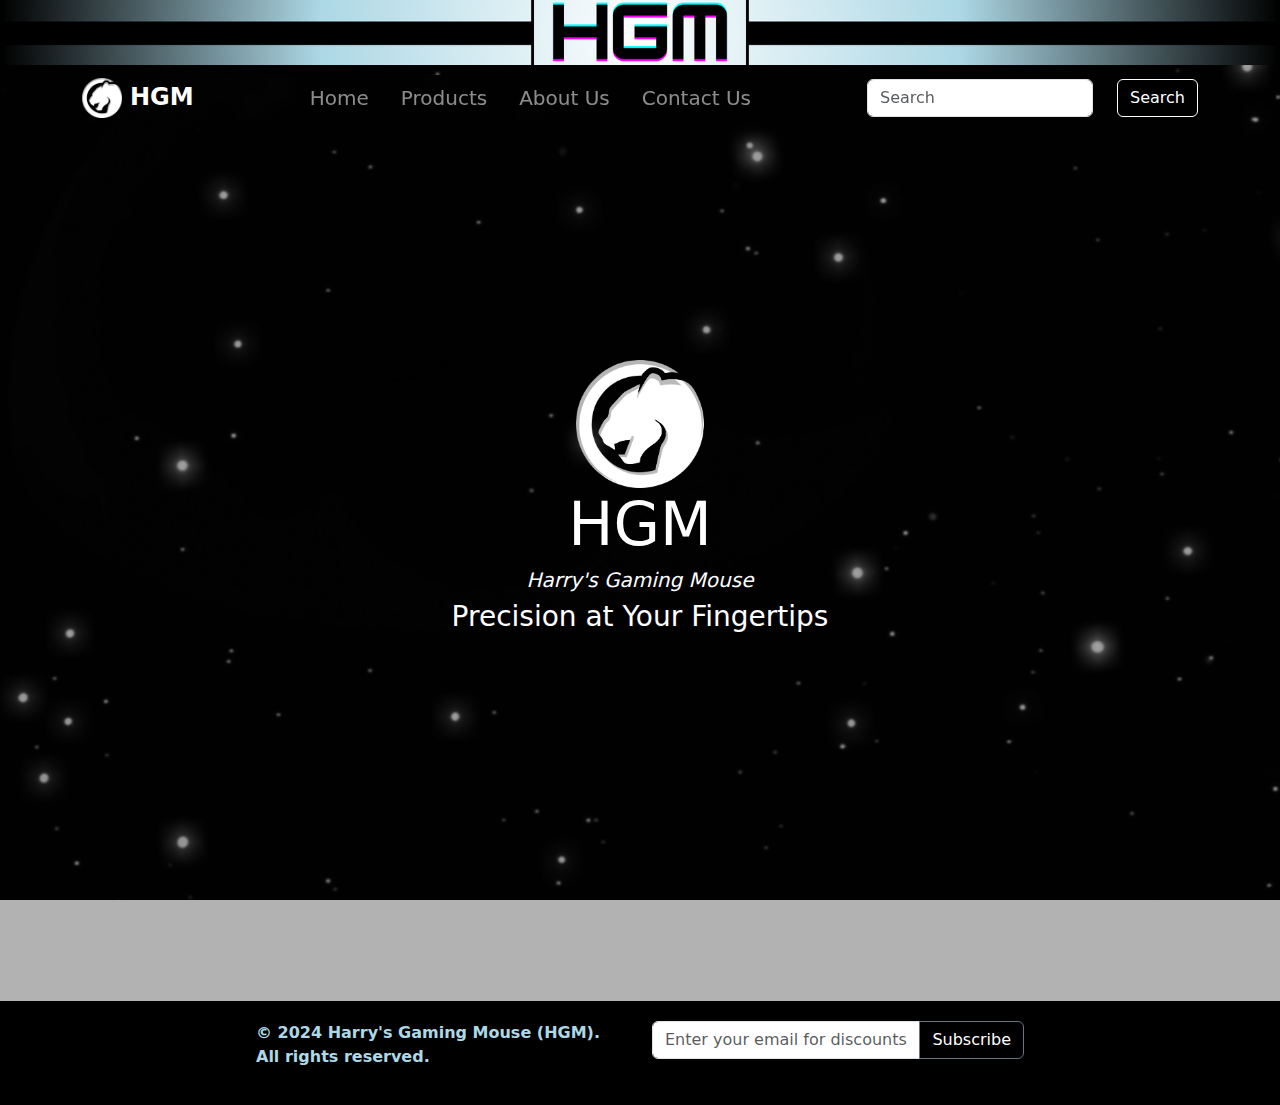
<file: index.html>
<!DOCTYPE html>
<html lang="en">
  <head>
    <meta charset="UTF-8" />
    <meta http-equiv="X-UA-Compatible" content="IE=edge" />
    <meta name="viewport" content="width=device-width, initial-scale=1.0" />
    <link href="https://cdn.jsdelivr.net/npm/bootstrap@5.3.3/dist/css/bootstrap.min.css" rel="stylesheet" integrity="sha384-QWTKZyjpPEjISv5WaRU9OFeRpok6YctnYmDr5pNlyT2bRjXh0JMhjY6hW+ALEwIH" crossorigin="anonymous">
    <script src="https://cdn.jsdelivr.net/npm/bootstrap@5.3.3/dist/js/bootstrap.bundle.min.js" integrity="sha384-YvpcrYf0tY3lHB60NNkmXc5s9fDVZLESaAA55NDzOxhy9GkcIdslK1eN7N6jIeHz" crossorigin="anonymous"></script>
    <link rel="stylesheet" href="styleFORINDEX.css" />
	<link rel="stylesheet" href="TransitionEffectForAllWebpages.css" />
    <title>HGM's Index</title>
  </head>
  <body class="vh-100">
  <header>
    <img src="images/HGM.png" alt="HGM Logo" class="header-image">
  </header>
    <!-- ito ung nav bar -->
    <nav class="navbar navbar-expand-lg navbar-dark bg-transparent">
        <div class="container">
            <!-- dito ung logo -->
          <a class="navbar-brand fs-4" href="#"><img src="images/imglogo.png" alt="Logo" style="width: 40px; height: auto; margin-right: 8px;"><b>HGM</b></a>
          <!-- toggle button -->
			<button class="navbar-toggler shadow-none border-0" type="button" data-bs-toggle="offcanvas" data-bs-target="#offcanvasNavbar" aria-controls="offcanvasNavbar" aria-label="Toggle navigation" onclick="toggleSidebar()">
				<span class="navbar-toggler-icon"></span>
			</button>


          <!-- ito ung sa sidebar -->
          <div class="sidebar offcanvas offcanvas-start" tabindex="-1" id="offcanvasNavbar" aria-labelledby="offcanvasNavbarLabel">

            <!-- ito ung sidebar header -->
            <div class="offcanvas-header text-white border-bottom">
              <h5 class="offcanvas-title" id="offcanvasNavbarLabel">Navigation Bar</h5>
              <button type="button" class="btn-close btn-close-white shadown-none" data-bs-dismiss="offcanvas" aria-label="Close"></button>
            </div>

            <!-- SIDE BAR BODY TO -->
            <div class="offcanvas-body d-flex flex-column flex-lg-row p-4 p-lg-0">
              <ul class="navbar-nav justify-content-center align-items-center fs-5 flex-grow-1 pe-3">
                <li class="nav-item mx-2">
                  <a class="nav-link" href="home.html">Home</a>
                </li>
                <li class="nav-item mx-2">
                    <a class="nav-link" href="products.html">Products</a>
                  </li>
                  <li class="nav-item mx-2">
                    <a class="nav-link" href="aboutus.html">About Us</a>
                  </li>
                  <li class="nav-item mx-2">
                    <a class="nav-link" href="contactus.html">Contact Us</a>
                  </li>
              </ul>
                <form class="d-flex flex-column flex-lg-row justify-content-center align-items-center gap-3" id="searchForm">
                   <input class="form-control me-2" type="search" placeholder="Search" aria-label="Search" id="searchInput">
                 <button id="searchButton" class="btn btn-outline-success" type="submit">Search</button>
                </form>
              </form>
            </div>
          </div>
        </div>
      </nav>

      <main>
        <section class="w-100 vh-100 d-flex flex-column justify-content-center align-items-center text-white fs-1">
            <img src="images/imglogo.png" alt="Logo" style="width: 10%; max-width: 100%; height: auto;" class="responsivelogo-img" id="logoLink">
            <h1 style="font-size: 1.5em">HGM</h1>
			<h2 style="font-size: 0.5em"><i>Harry's Gaming Mouse</i></h2>
            <h3>Precision at Your Fingertips</h3>
        </section>
     </main>
	 
	   <footer class="footer">
    <div class="footer-container">
      <div class="row">
        <div class="col-md-6">
          <p><b>&copy; 2024 Harry's Gaming Mouse (HGM). All rights reserved.</b></p>
        </div>
        <div class="col-md-6">
		<form id="subscribeForm" action="#" method="post">
			<div class="input-group mb-3">
				<input id="emailInput" type="email" class="form-control" placeholder="Enter your email for discounts!" aria-label="Recipient's email" aria-describedby="button-addon2">
				<button class="btn btn-outline-secondary" type="submit" id="button-addon2">Subscribe</button>
            </div>
          </form>
        </div>
      </div>
    </div>
  </footer>
  
      
     <script src="jsFORINDEX.js"></script>
  </body>
</html>
</file>
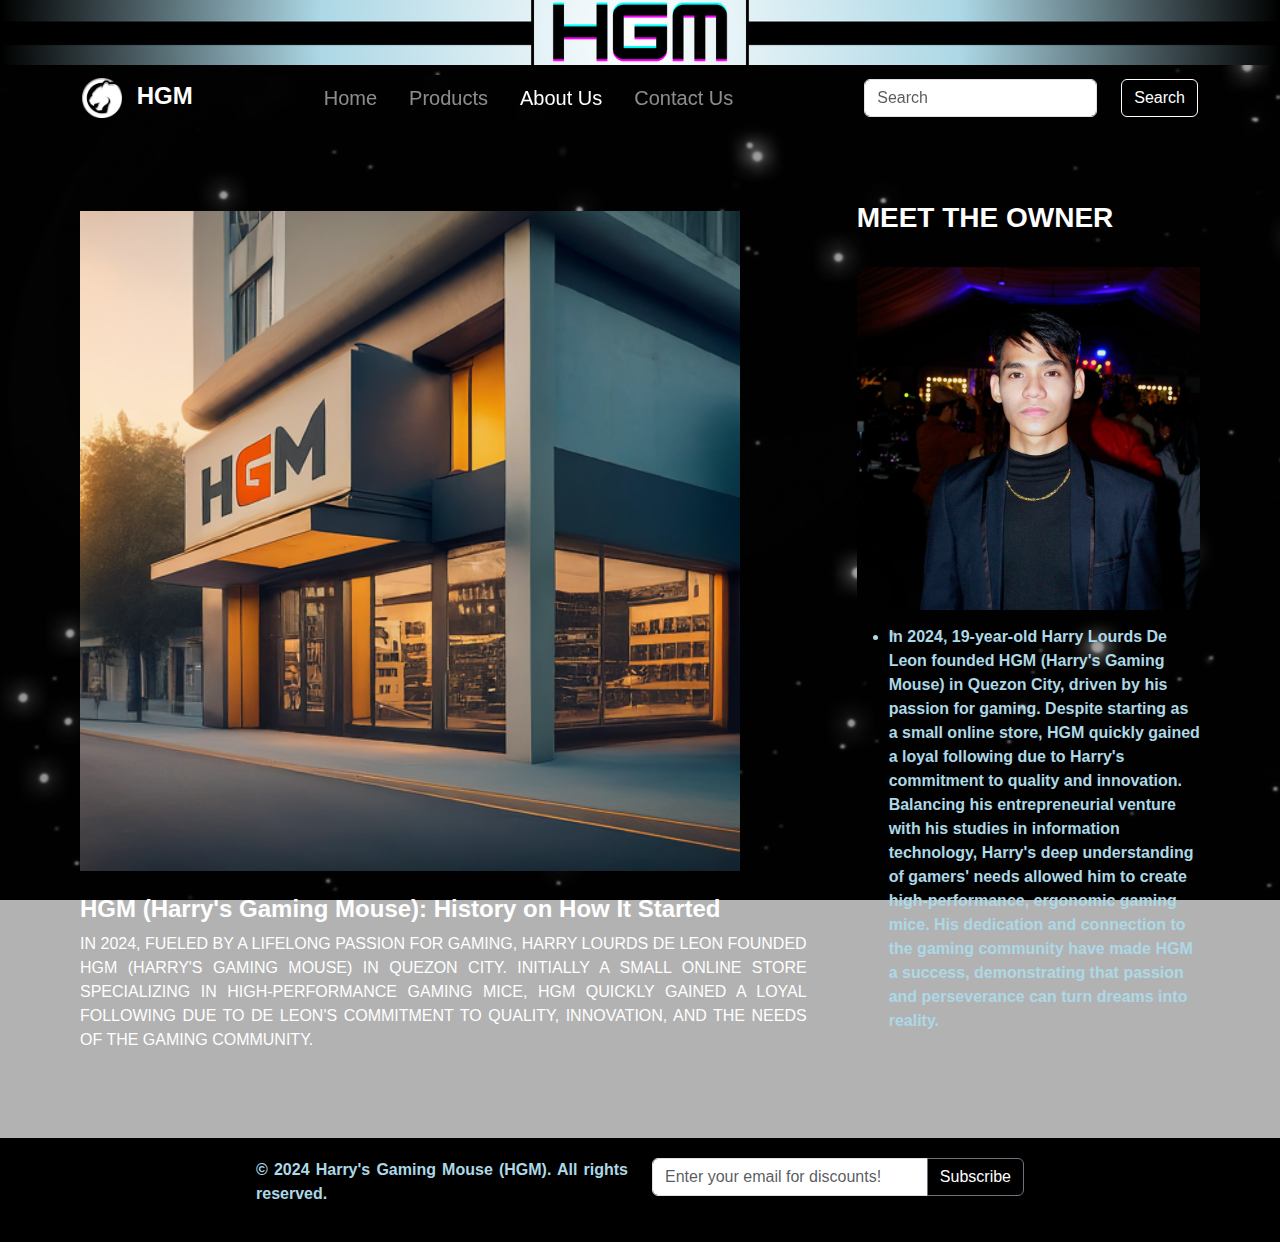
<file: aboutus.html>
<!DOCTYPE html>
<html lang="en">
  <head>
    <meta charset="UTF-8" />
    <meta http-equiv="X-UA-Compatible" content="IE=edge" />
    <meta name="viewport" content="width=device-width, initial-scale=1.0" />
    <link href="https://cdn.jsdelivr.net/npm/bootstrap@5.3.3/dist/css/bootstrap.min.css" rel="stylesheet" integrity="sha384-QWTKZyjpPEjISv5WaRU9OFeRpok6YctnYmDr5pNlyT2bRjXh0JMhjY6hW+ALEwIH" crossorigin="anonymous">
    <script src="https://cdn.jsdelivr.net/npm/bootstrap@5.3.3/dist/js/bootstrap.bundle.min.js" integrity="sha384-YvpcrYf0tY3lHB60NNkmXc5s9fDVZLESaAA55NDzOxhy9GkcIdslK1eN7N6jIeHz" crossorigin="anonymous"></script>
    <!-- aboutus.html and contactus.html uses the styleFORHOME.css to be efficient -->
    <link rel="stylesheet" href="styleFORHOME.css" />
	<link rel="stylesheet" href="TransitionEffectForAllWebpages.css" />
      <link rel="stylesheet" href="https://cdnjs.cloudflare.com/ajax/libs/font-awesome/6.4.0/css/all.min.css">
    <title>HGM's About Us</title>
  </head>
  <body class="vh-100">
   <header>
    <img src="images/HGM.png" alt="HGM Logo" class="header-image">
  </header>
    <!-- ito ung nav bar -->
    <nav class="navbar navbar-expand-lg navbar-dark bg-transparent">
        <div class="container">
            <!-- dito ung logo -->
          <a class="navbar-brand fs-4" href="index.html">
			<img src="images/imglogo.png" alt="Logo" style="width: 40px; height: auto; margin-right: 8px;">
			<b>HGM</b>
		  </a>
          <!-- toggle button -->
			<button class="navbar-toggler shadow-none border-0" type="button" data-bs-toggle="offcanvas" data-bs-target="#offcanvasNavbar" aria-controls="offcanvasNavbar" aria-label="Toggle navigation" onclick="toggleSidebar()">
				<span class="navbar-toggler-icon"></span>
			</button>


          <!-- ito ung sa sidebar -->
          <div class="sidebar offcanvas offcanvas-start" tabindex="-1" id="offcanvasNavbar" aria-labelledby="offcanvasNavbarLabel">

            <!-- ito ung sidebar header -->
            <div class="offcanvas-header text-white border-bottom">
              <h5 class="offcanvas-title" id="offcanvasNavbarLabel">Navigation Bar</h5>
              <button type="button" class="btn-close btn-close-white shadown-none" data-bs-dismiss="offcanvas" aria-label="Close"></button>
            </div>

            <!-- SIDE BAR BODY TO -->
            <div class="offcanvas-body d-flex flex-column flex-lg-row p-4 p-lg-0">
              <ul class="navbar-nav justify-content-center align-items-center fs-5 flex-grow-1 pe-3">
                <li class="nav-item mx-2">
                  <a class="nav-link" href="home.html">Home</a>
                </li>
                <li class="nav-item mx-2">
                    <a class="nav-link" href="products.html">Products</a>
                  </li>
                  <li class="nav-item mx-2">
                    <a class="nav-link active" aria-current="page" href="#">About Us</a>
                  </li>
                  <li class="nav-item mx-2">
                    <a class="nav-link" href="contactus.html">Contact Us</a>
                  </li>
              </ul>
                <form class="d-flex flex-column flex-lg-row justify-content-center align-items-center gap-3" id="searchForm">
                   <input class="form-control me-2" type="search" placeholder="Search" aria-label="Search" id="searchInput">
                 <button id="searchButton" class="btn btn-outline-success" type="submit">Search</button>
              </form>
            </div>
          </div>
        </div>
      </nav>

      <main>
           <div class="containerforproducts">
        <article>
             <img src="images/hgmstore.png" alt="Breaking News" width="660" height="400">
			 <br><br>
             <h4><b>HGM (Harry's Gaming Mouse): History on How It Started</b></h4>
            <p>IN 2024, FUELED BY A LIFELONG PASSION FOR GAMING, HARRY LOURDS DE LEON FOUNDED HGM (HARRY'S GAMING MOUSE) IN QUEZON CITY.  INITIALLY A SMALL ONLINE STORE SPECIALIZING IN HIGH-PERFORMANCE GAMING MICE, HGM QUICKLY GAINED A LOYAL FOLLOWING DUE TO DE LEON'S COMMITMENT TO QUALITY, INNOVATION, AND THE NEEDS OF THE GAMING COMMUNITY.</p>
        </article>
		
		        <aside>
		  <h3><b>MEET THE OWNER</b></h3>
                  <br>
                <img src="images/ceo.jpg" alt="Featured HGM Mouse" class="aside-image">
				<br>
                 <ul>
                     <li><b> In 2024, 19-year-old Harry Lourds De Leon founded HGM (Harry's Gaming Mouse) in Quezon City, driven by his passion for gaming. Despite starting as a small online store, HGM quickly gained a loyal following due to Harry's commitment to quality and innovation. Balancing his entrepreneurial venture with his studies in information technology, Harry's deep understanding of gamers' needs allowed him to create high-performance, ergonomic gaming mice. His dedication and connection to the gaming community have made HGM a success, demonstrating that passion and perseverance can turn dreams into reality. </b></li>
        </aside>
    </div>
     </main>
	 
	   <footer class="footer">
    <div class="footer-container">
      <div class="row">
        <div class="col-md-6">
          <p><b>&copy; 2024 Harry's Gaming Mouse (HGM). All rights reserved.</b></p>
        </div>
        <div class="col-md-6">
		<form id="subscribeForm" action="#" method="post">
			<div class="input-group mb-3">
				<input id="emailInput" type="email" class="form-control" placeholder="Enter your email for discounts!" aria-label="Recipient's email" aria-describedby="button-addon2">
				<button class="btn btn-outline-secondary" type="submit" id="button-addon2">Subscribe</button>
            </div>
          </form>
        </div>
      </div>
    </div>
  </footer>

   <button id="scrollToTopBtn" class="scroll-to-top-btn" aria-label="Scroll to Top"><i class="fas fa-arrow-up"></i></button>
      
     <script src="jsFORABOUTUS.js"></script>
  </body>
</html>
</file>
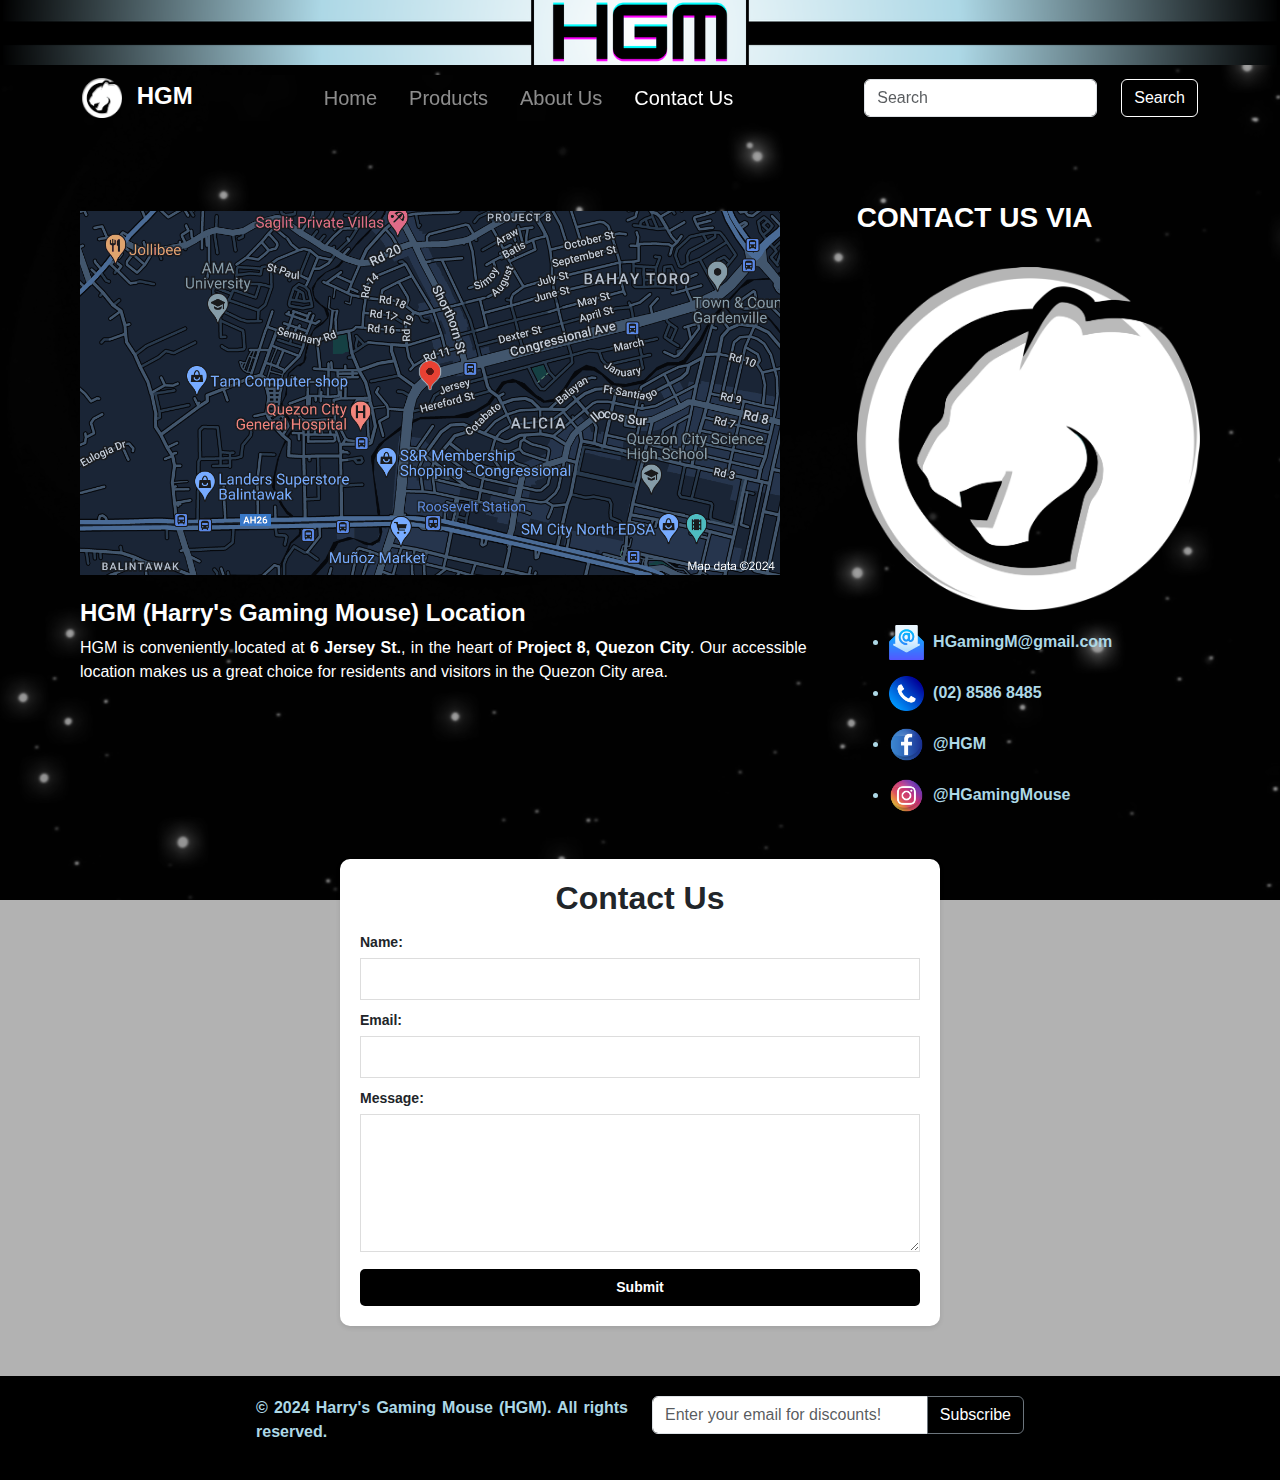
<file: contactus.html>
<!DOCTYPE html>
<html lang="en">
  <head>
    <meta charset="UTF-8" />
    <meta http-equiv="X-UA-Compatible" content="IE=edge" />
    <meta name="viewport" content="width=device-width, initial-scale=1.0" />
    <link href="https://cdn.jsdelivr.net/npm/bootstrap@5.3.3/dist/css/bootstrap.min.css" rel="stylesheet" integrity="sha384-QWTKZyjpPEjISv5WaRU9OFeRpok6YctnYmDr5pNlyT2bRjXh0JMhjY6hW+ALEwIH" crossorigin="anonymous">
    <script src="https://cdn.jsdelivr.net/npm/bootstrap@5.3.3/dist/js/bootstrap.bundle.min.js" integrity="sha384-YvpcrYf0tY3lHB60NNkmXc5s9fDVZLESaAA55NDzOxhy9GkcIdslK1eN7N6jIeHz" crossorigin="anonymous"></script>
    <link rel="stylesheet" href="styleFORCONTACTUS.css" />
	<link rel="stylesheet" href="TransitionEffectForAllWebpages.css" />
      <link rel="stylesheet" href="https://cdnjs.cloudflare.com/ajax/libs/font-awesome/6.4.0/css/all.min.css">
    <title>HGM's Contact Us</title>
    <meta http-equiv="Cache-Control" content="no-cache, no-store, must-revalidate">
    <meta http-equiv="Pragma" content="no-cache">
    <meta http-equiv="Expires" content="0">
  </head>
  <body class="vh-100">
        <header>
    <img src="images/HGM.png" alt="HGM Logo" class="header-image">
  </header>
    <!-- ito ung nav bar -->
    <nav class="navbar navbar-expand-lg navbar-dark bg-transparent">
        <div class="container">
            <!-- dito ung logo -->
          <a class="navbar-brand fs-4" href="index.html">
			<img src="images/imglogo.png" alt="Logo" style="width: 40px; height: auto; margin-right: 8px;">
			<b>HGM</b>
		  </a>
          <!-- toggle button -->
			<button class="navbar-toggler shadow-none border-0" type="button" data-bs-toggle="offcanvas" data-bs-target="#offcanvasNavbar" aria-controls="offcanvasNavbar" aria-label="Toggle navigation" onclick="toggleSidebar()">
				<span class="navbar-toggler-icon"></span>
			</button>


          <!-- ito ung sa sidebar -->
          <div class="sidebar offcanvas offcanvas-start" tabindex="-1" id="offcanvasNavbar" aria-labelledby="offcanvasNavbarLabel">

            <!-- ito ung sidebar header -->
            <div class="offcanvas-header text-white border-bottom">
              <h5 class="offcanvas-title" id="offcanvasNavbarLabel">Navigation Bar</h5>
              <button type="button" class="btn-close btn-close-white shadown-none" data-bs-dismiss="offcanvas" aria-label="Close"></button>
            </div>

            <!-- SIDE BAR BODY TO -->
            <div class="offcanvas-body d-flex flex-column flex-lg-row p-4 p-lg-0">
              <ul class="navbar-nav justify-content-center align-items-center fs-5 flex-grow-1 pe-3">
                <li class="nav-item mx-2">
                  <a class="nav-link" href="home.html">Home</a>
                </li>
                <li class="nav-item mx-2">
                    <a class="nav-link" href="products.html">Products</a>
                  </li>
                  <li class="nav-item mx-2">
                    <a class="nav-link" href="aboutus.html">About Us</a>
                  </li>
                  <li class="nav-item mx-2">
                    <a class="nav-link active" aria-current="page" href="#">Contact Us</a>
                  </li>
              </ul>
                <form class="d-flex flex-column flex-lg-row justify-content-center align-items-center gap-3" id="searchForm">
                   <input class="form-control me-2" type="search" placeholder="Search" aria-label="Search" id="searchInput">
                 <button id="searchButton" class="btn btn-outline-success" type="submit">Search</button>
              </form>
            </div>
          </div>
        </div>
      </nav>

      <main>
           <div class="containerforproducts">
        <article>
             <img src="images/hgmlocation.png" alt="Breaking News" width="700" height="400">
			 <br><br>
             <h4><b>HGM (Harry's Gaming Mouse) Location</b></h4>
            <p>HGM is conveniently located at <b>6 Jersey St.</b>, in the heart of <b>Project 8, Quezon City</b>. Our accessible location makes us a great choice for residents and visitors in the Quezon City area.</p>
        </article>
		
		        <aside>
		  <h3><b>CONTACT US VIA</b></h3>
                  <br>
                <img src="images/imglogo.png" alt="Featured HGM Mouse" class="aside-image">
				<br>
                 <ul>
    			<li>
        			<img src="images/emailLOGO.png" alt="Email Logo" style="width: 35px; height: 35px; vertical-align: middle; margin-right: 5px;"> <b>HGamingM@gmail.com</b> 
    			</li>
		</ul>

                 <ul>
    			<li>
        			<img src="images/phoneLOGO.png" alt="Email Logo" style="width: 35px; height: 35px; vertical-align: middle; margin-right: 5px;"> <b>(02) 8586 8485</b> 
    			</li>
		</ul>

		 <ul>
    			<li>
        			<img src="images/fbLOGO.png" alt="Email Logo" style="width: 35px; height: 35px; vertical-align: middle; margin-right: 5px;"> <b>@HGM</b> 
    			</li>
		</ul>

                <ul>
    			<li>
        			<img src="images/igLOGO.png" alt="Email Logo" style="width: 35px; height: 35px; vertical-align: middle; margin-right: 5px;"> <b>@HGamingMouse</b> 
    			</li>
		</ul>
        </aside>
<div class="containercontactus">
  <h2><b>Contact Us</b></h2>
  <form id="contactForm"> <div class="form-group">
      <label for="name"><b>Name:</b></label>
      <input type="text" id="name" name="name" required>
    </div>

    <div class="form-group">
      <label for="email"><b>Email:</b></label>
      <input type="email" id="email" name="email" required>
    </div>

    <div class="form-group">
      <label for="message"><b>Message:</b></label>
      <textarea id="message" name="message" rows="5" required></textarea>
    </div>

    <button class="submitcontactforms" type="submit"><b>Submit</b></button>
  </form>
</div>


     </main>
	 
	   <footer class="footer">
    <div class="footer-container">
      <div class="row">
        <div class="col-md-6">
          <p><b>&copy; 2024 Harry's Gaming Mouse (HGM). All rights reserved.</b></p>
        </div>
        <div class="col-md-6">
		<form id="subscribeForm" action="#" method="post">
			<div class="input-group mb-3">
				<input id="emailInput" type="email" class="form-control" placeholder="Enter your email for discounts!" aria-label="Recipient's email" aria-describedby="button-addon2">
				<button class="btn btn-outline-secondary" type="submit" id="button-addon2">Subscribe</button>
            </div>
          </form>
        </div>
      </div>
    </div>
  </footer>


   <button id="scrollToTopBtn" class="scroll-to-top-btn" aria-label="Scroll to Top"><i class="fas fa-arrow-up"></i></button>

      
     <script src="jsFORCONTACTUS.js"></script>
  </body>
</html>
</file>
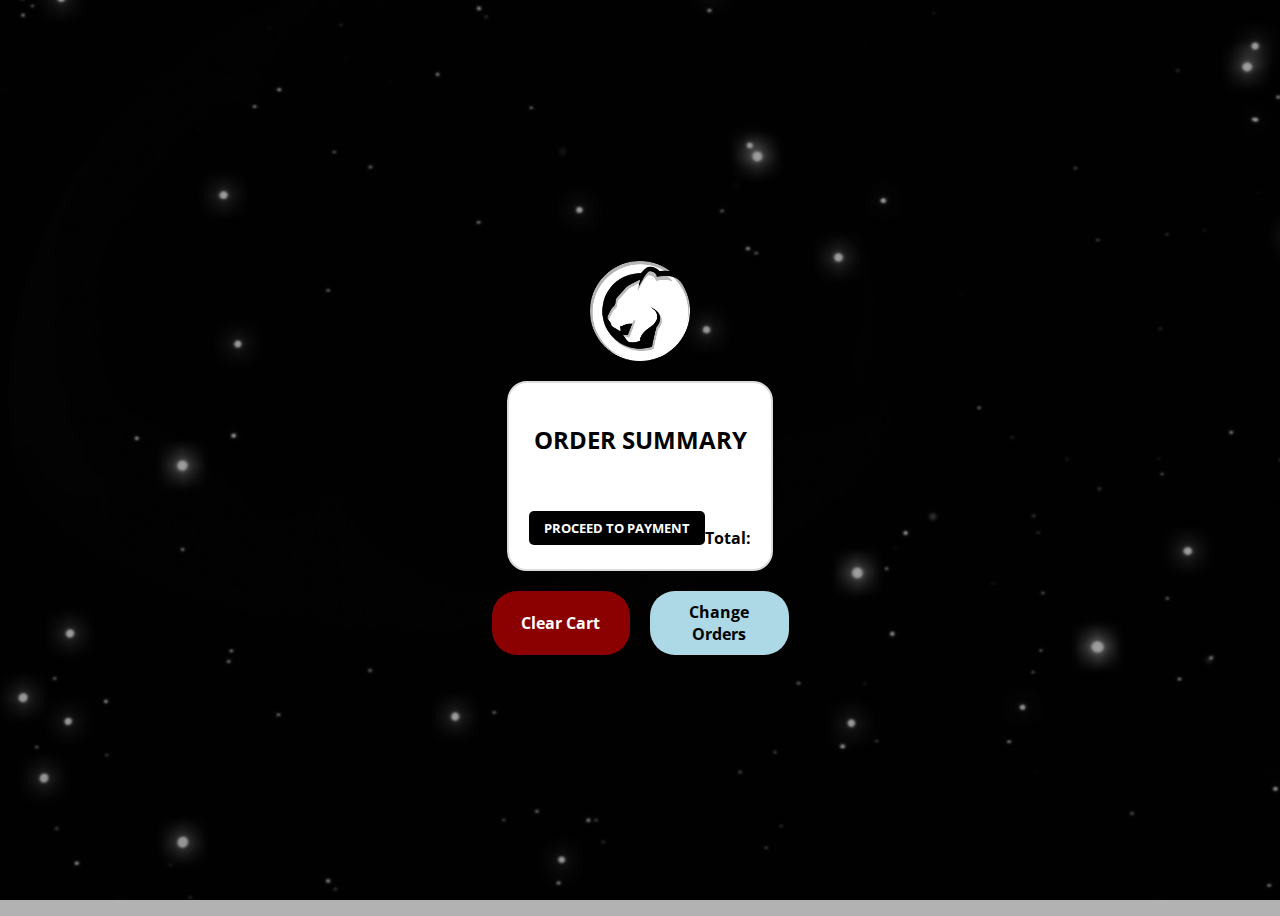
<file: ordersummary.html>
<!DOCTYPE html>
<html lang="en">
<link href="https://fonts.googleapis.com/css2?family=Open+Sans:wght@400;700&display=swap" rel="stylesheet">
<link rel="stylesheet" href="TransitionEffectForAllWebpages.css" />
<head>
    <meta charset="UTF-8">
    <meta name="viewport" content="width=device-width, initial-scale=1.0">
    <title>Order Summary</title>
    <style>

  body {
    background: url('images/imgbghome.png') rgba(0,0,0,0.3);
    background-blend-mode: multiply;
    background-position: center;
    background-size: cover;
    background-repeat: no-repeat;
	background-attachment: fixed;
    display: flex;
    flex-direction: column;
    align-items: center;
    justify-content: center;
    min-height: 100vh; /* Ensure body fills viewport height */
  }

.container {
   font-family: 'Open Sans', sans-serif; 
  border-radius: 20px; 
  max-width: 600px;
  margin: auto; 
  padding: 20px;
  border: 2px solid #ddd;
  max-height: 400px;
  display: flex;
  flex-direction: column;
  background-color: white; /* Add a background color */
  box-shadow: 0 2px 5px rgba(0, 0, 0, 0.1); /* Optional shadow */
}

#orderItemsList {
  overflow-y: auto;
  flex-grow: 1;
  border-radius: 10px;
  background-color: #fff; /* Add a background color to the list */
}



        h2 {
            text-align: center;
        }

        ul {
            list-style: none;
            padding: 0;
        }

        li {
            margin-bottom: 15px;
            padding: 10px;
            border: 1px solid #eee;
            border-radius: 3px;
        }

        .item-info {
            display: flex;
            align-items: center;
        }

        .item-info img {
            max-width: 50px;
            margin-right: 15px;
        }

        .total {
            font-weight: bold;
            text-align: right;
            margin-top: 20px;
        }

.total-container {
  display: flex; /* Use flexbox for easy alignment */
  justify-content: space-between; /* Place items at opposite ends */
  align-items: center; /* Align items vertically */
}

#proceedButton {
  /* Style the button as needed */
  font-family: 'Open Sans', sans-serif; 
  padding: 8px 15px;
  background-color: #000000; /* Example: Green background */
  color: white;
  border: none;
  border-radius: 5px;
  cursor: pointer;
}
        
.imglogo {
  width: 100px; 
  height: 100px; 
  margin: 0 auto 20px;   /* Center horizontally, add margin below */
  display: block;       /* Ensure it's a block element for centering */
}

.wrapper {
  position: relative;    
  display: flex;         
  flex-direction: column; 
  align-items: center;
  /* Remove margin-bottom and gap for better control */
  /* margin-bottom: 20px; */
  /* gap: 20px; */
}


    .button-container {
  display: flex;
  justify-content: space-around; /* Evenly space the buttons */
  margin-top: 20px; /* Optional spacing from the container */
  width: 100%; /* Make buttons take full width */
  gap: 20px; 
}

/* Button styles */
.change-order {
  width: 50%; /* Adjusted width for better spacing */
  background-color: #ADD8E6;
  color: #000000;
  border: none;
  padding: 10px 20px;
  text-align: center;
  text-decoration: none;
  display: inline-block;
  font-size: 16px;
  border-radius: 25px;
  cursor: pointer;
  font-weight: bold;
  font-family: 'Open Sans', sans-serif;  /* Add font-family */
}

.change-order:hover {
  background-color: #0000FF;
  color: #fff;
}

/* Button styles */
.clear-order {
  width: 50%; /* Adjusted width for better spacing */
  background-color: #8B0000;
  color: #fff;
  border: none;
  padding: 10px 20px;
  text-align: center;
  text-decoration: none;
  display: inline-block;
  font-size: 16px;
  border-radius: 25px;
  cursor: pointer;
  font-weight: bold;
  font-family: 'Open Sans', sans-serif;  /* Add font-family */

}



.clear-order:hover {
  background-color: #FF0000;
  color: #fff;
}



    </style>
</head>
<body>
<div class="wrapper"> 
  <img src="images/imglogo.png" alt="Your Logo" class="imglogo">
  <div class="container">
    
    <h2>ORDER SUMMARY</h2>
    <ul id="orderItemsList"></ul>
    <div class="total-container">
      <button id="proceedButton"><b>PROCEED TO PAYMENT</b></button>
      <div class="total" id="totalPrice">Total: </div>
    </div>
  </div>
  <div class="button-container">
    <button button class="clear-order" onclick="clearCartAndRedirect()">Clear Cart</button>
    <button button class="change-order" onclick="window.location.href='products.html'">Change Orders</button>
  </div>
</div>

    <script>


function clearCartAndRedirect() {
	alert('Orders Cleared'); 
    // Set a flag or indicator in localStorage
    localStorage.setItem('clearCart', 'true');

    // Redirect to the second page
    window.location.href = 'products.html';
}
         // Add click event listener to the button
const proceedButton = document.getElementById('proceedButton');
proceedButton.addEventListener('click', () => {
  // Redirect to ordersummary.html
  window.location.href = "payment.html"; 
});
        // Load the cart data from local storage 
        const cartData = JSON.parse(localStorage.getItem('cart'));

        const orderItemsList = document.getElementById('orderItemsList');
        const totalPriceElement = document.getElementById('totalPrice');

        let total = 0;
        cartData.forEach((item, key) => {
            if (item != null) {
                const listItem = document.createElement('li');
                listItem.classList.add('item-info');
                listItem.innerHTML = `
                    <img src="images/${item.image}" alt="${item.name}">
                    <div>
                        ${item.name} - Quantity: ${item.quantity} - Price: ${item.price.toLocaleString()} PHP
                    </div>
                `;
                orderItemsList.appendChild(listItem);

                total += item.price;
            }
        });

        totalPriceElement.innerText += " " + total.toLocaleString() + " PHP";

    </script>
</body>
</html>
</file>
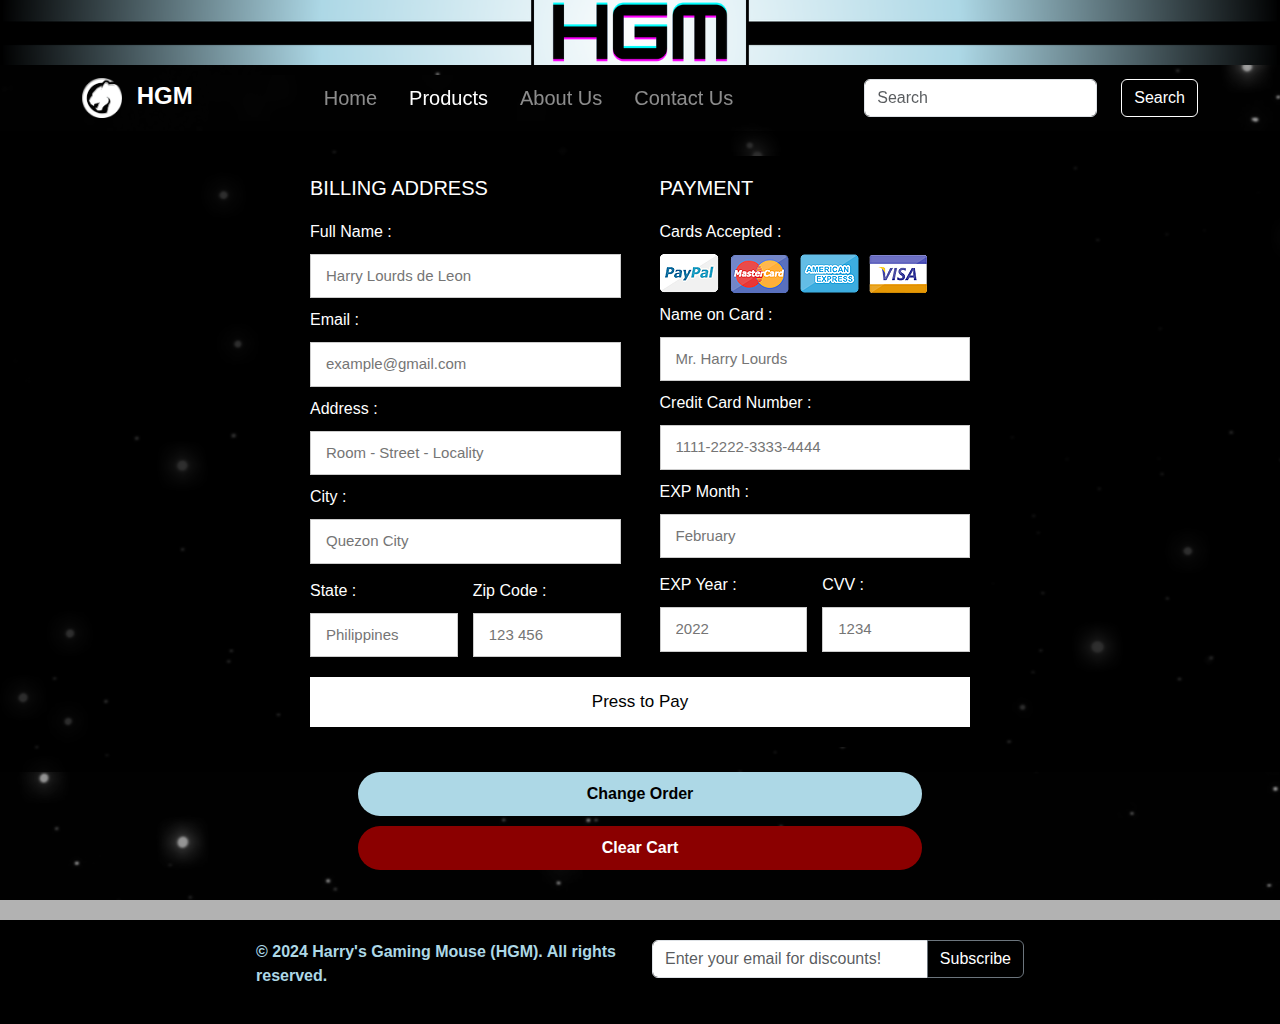
<file: payment.html>
<!DOCTYPE html>
<html lang="en">
<head>
  <meta charset="UTF-8" />
  <meta http-equiv="X-UA-Compatible" content="IE=edge" />
  <meta name="viewport" content="width=device-width, initial-scale=1.0" />
  <link href="https://cdn.jsdelivr.net/npm/bootstrap@5.3.3/dist/css/bootstrap.min.css" rel="stylesheet" integrity="sha384-QWTKZyjpPEjISv5WaRU9OFeRpok6YctnYmDr5pNlyT2bRjXh0JMhjY6hW+ALEwIH" crossorigin="anonymous">
  <script src="https://cdn.jsdelivr.net/npm/bootstrap@5.3.3/dist/js/bootstrap.bundle.min.js" integrity="sha384-YvpcrYf0tY3lHB60NNkmXc5s9fDVZLESaAA55NDzOxhy9GkcIdslK1eN7N6jIeHz" crossorigin="anonymous"></script>
  <link rel="stylesheet" href="styleFORPAYMENT.css" />
  <link rel="stylesheet" href="TransitionEffectForAllWebpages.css" />
  <title>HGM's Payment Page</title>
</head>
<body class="vh-100">
  <header>
    <img src="images/HGM.png" alt="HGM Logo" class="header-image">
  </header>
  <!-- ito ung nav bar -->
  <nav class="navbar navbar-expand-lg navbar-dark bg-transparent">
      <div class="container">
          <!-- dito ung logo -->
        		<a class="navbar-brand fs-4" href="index.html">
					<img src="images/imglogo.png" alt="Logo" style="width: 40px; height: auto; margin-right: 8px;">
					<b>HGM</b>
				</a>
        <!-- toggle button -->
    <button class="navbar-toggler shadow-none border-0" type="button" data-bs-toggle="offcanvas" data-bs-target="#offcanvasNavbar" aria-controls="offcanvasNavbar" aria-label="Toggle navigation">
      <span class="navbar-toggler-icon"></span>
    </button>

        <!-- ito ung sa sidebar -->
        <div class="sidebar offcanvas offcanvas-start" tabindex="-1" id="offcanvasNavbar" aria-labelledby="offcanvasNavbarLabel">

          <!-- ito ung sidebar header -->
          <div class="offcanvas-header text-white border-bottom">
            <h5 class="offcanvas-title" id="offcanvasNavbarLabel">Navigation Bar</h5>
            <button type="button" class="btn-close btn-close-white shadow-none" data-bs-dismiss="offcanvas" aria-label="Close"></button>
          </div>

          <!-- SIDE BAR BODY TO -->
          <div class="offcanvas-body d-flex flex-column flex-lg-row p-4 p-lg-0">
            <ul class="navbar-nav justify-content-center align-items-center fs-5 flex-grow-1 pe-3">
              <li class="nav-item mx-2">
                <a class="nav-link" href="home.html">Home</a>
              </li>
              <li class="nav-item mx-2">
                  <a class="nav-link active" aria-current="page"  href="#">Products</a>
                </li>
                <li class="nav-item mx-2">
                  <a class="nav-link" href="aboutus.html">About Us</a>
                </li>
                <li class="nav-item mx-2">
                  <a class="nav-link" href="contactus.html">Contact Us</a>
                </li>
            </ul>
                <form class="d-flex flex-column flex-lg-row justify-content-center align-items-center gap-3" id="searchForm">
                   <input class="form-control me-2" type="search" placeholder="Search" aria-label="Search" id="searchInput">
                 <button id="searchButton" class="btn btn-outline-success" type="submit">Search</button>
            </form>
          </div>
        </div>
      </div>
    </nav>

    <main>
      <div class="containerforpayment">
        <form id="paymentForm">
          <div class="row">
            <div class="col">
              <h3 class="title">billing address</h3>
              <div class="inputBox">
                <span>Full Name :</span>
                <input type="text" placeholder="Harry Lourds de Leon" name="fullName">
              </div>
              <div class="inputBox">
                <span>Email :</span>
                <input type="email" placeholder="example@gmail.com" name="email">
              </div>
              <div class="inputBox">
                <span>Address :</span>
                <input type="text" placeholder="Room - Street - Locality" name="address">
              </div>
              <div class="inputBox">
                <span>City :</span>
                <input type="text" placeholder="Quezon City" name="city">
              </div>
              <div class="flex">
                <div class="inputBox">
                  <span>State :</span>
                  <input type="text" placeholder="Philippines" name="state">
                </div>
                <div class="inputBox">
                  <span>Zip Code :</span>
                  <input type="text" placeholder="123 456" name="zipCode">
                </div>
              </div>
            </div>
            <div class="col">
              <h3 class="title">payment</h3>
              <div class="inputBox">
                <span>Cards Accepted :</span>
                <img src="images/card_img.png" alt="">
              </div>
              <div class="inputBox">
                <span>Name on Card :</span>
                <input type="text" placeholder="Mr. Harry Lourds" name="cardName">
              </div>
              <div class="inputBox">
                <span>Credit Card Number :</span>
                <input type="number" placeholder="1111-2222-3333-4444" name="cardNumber">
              </div>
              <div class="inputBox">
                <span>EXP Month :</span>
                <input type="text" placeholder="February" name="expMonth">
              </div>
              <div class="flex">
                <div class="inputBox">
                  <span>EXP Year :</span>
                  <input type="number" placeholder="2022" name="expYear">
                </div>
                <div class="inputBox">
                  <span>CVV :</span>
                  <input type="text" placeholder="1234" name="cvv">
                </div>
              </div>
            </div>
          </div>
          <input type="submit" value="Press to Pay" class="submit-btn">
        </form>
      </div>
		<div class="button-container"> 
			<button class="change-order" onclick="window.location.href='products.html'">Change Order</button>
			<button class="clear-order" onclick="clearCartAndRedirect()">Clear Cart</button>
		</div>

    </main>

    <footer class="footer">
    <div class="footer-container">
      <div class="row">
        <div class="col-md-6">
          <p><b>&copy; 2024 Harry's Gaming Mouse (HGM). All rights reserved.</b></p>
        </div>
        <div class="col-md-6">
		<form id="subscribeForm" action="#" method="post">
			<div class="input-group mb-3">
				<input id="emailInput" type="email" class="form-control" placeholder="Enter your email for discounts!" aria-label="Recipient's email" aria-describedby="button-addon2">
				<button class="btn btn-outline-secondary" type="submit" id="button-addon2">Subscribe</button>
            </div>
          </form>
        </div>
      </div>
    </div>
  </footer>
  

   <script src="jsFORPAYMENT.js"></script>
</body>
</html>
</file>
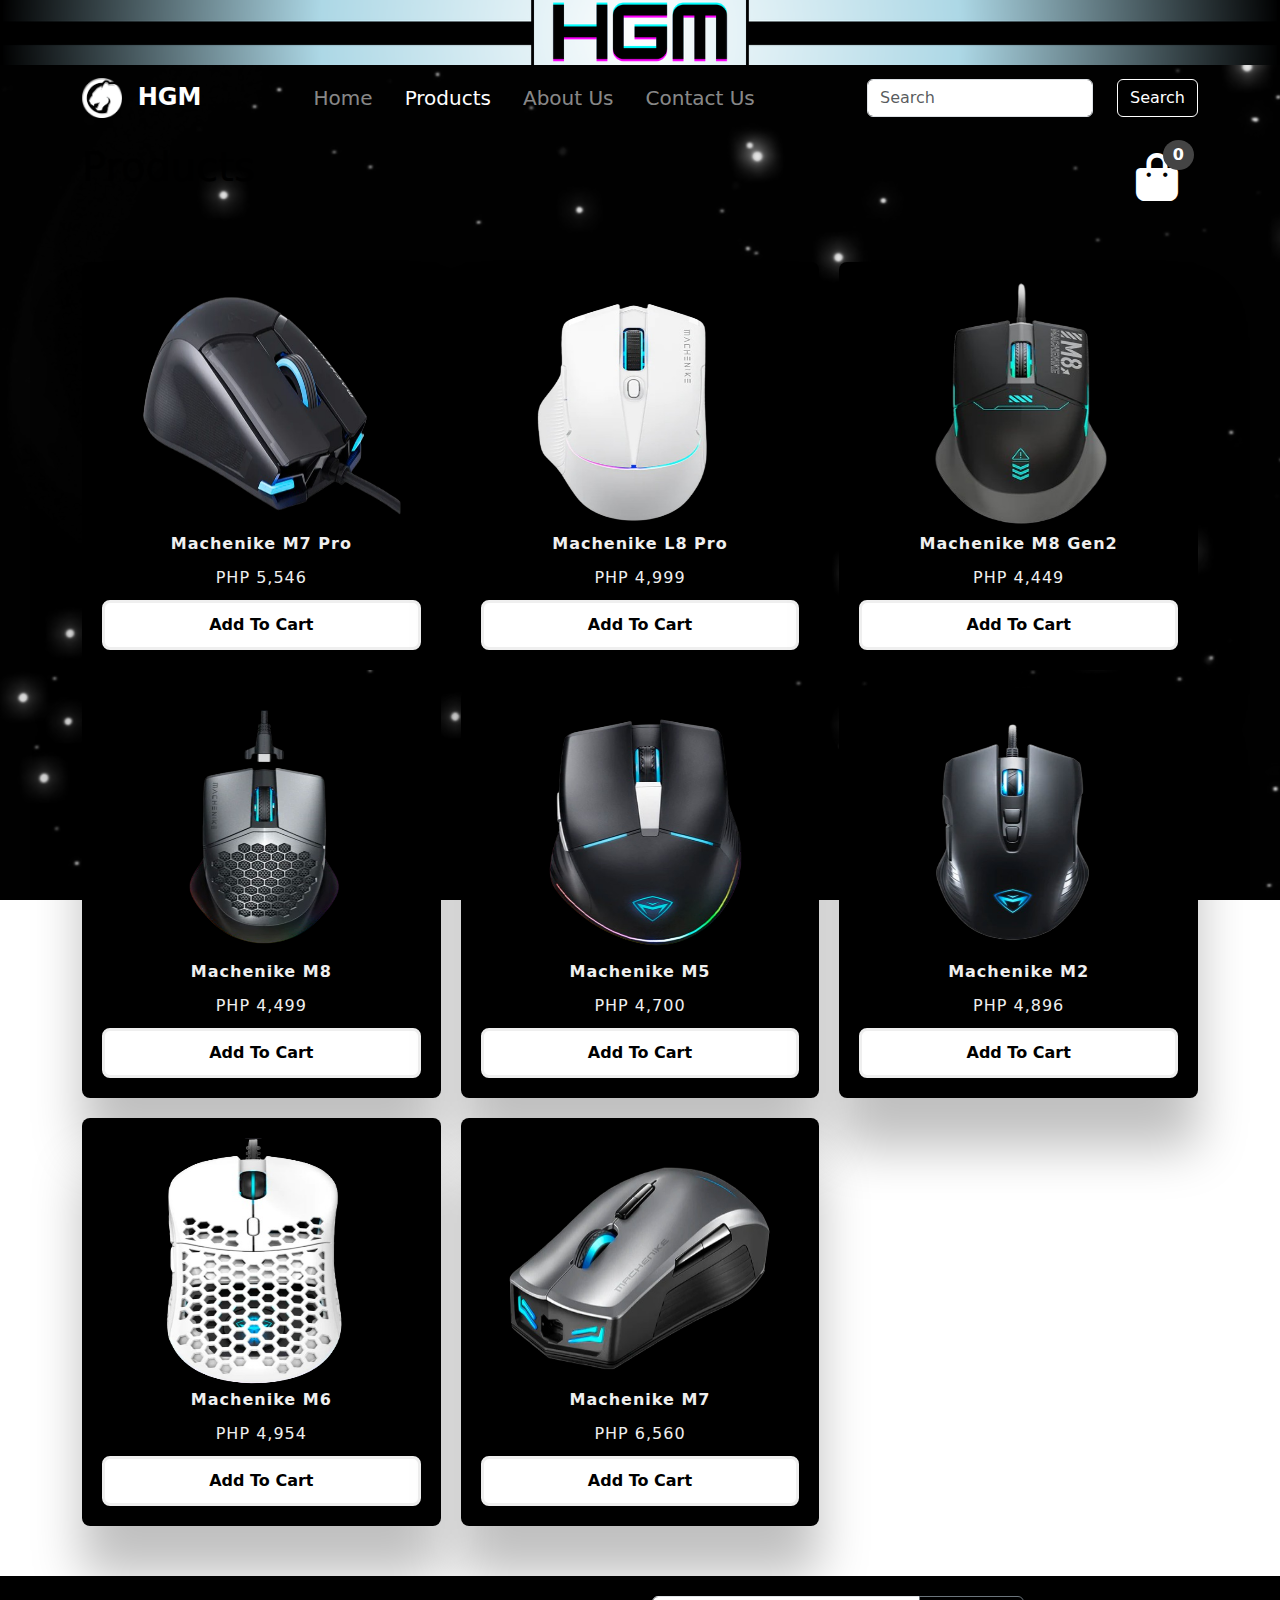
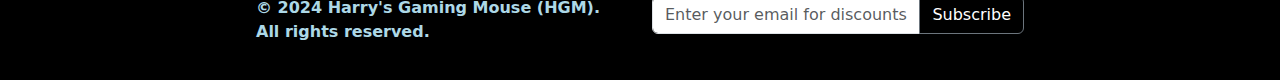
<file: products.html>
<!DOCTYPE html>
<html lang="en">
<head>
  <meta charset="UTF-8">
  <meta http-equiv="X-UA-Compatible" content="IE=edge">
  <meta name="viewport" content="width=device-width, initial-scale=1.0">
  <link rel="stylesheet" href="https://cdnjs.cloudflare.com/ajax/libs/font-awesome/6.4.0/css/all.min.css">
  <link href="https://fonts.googleapis.com/css2?family=Montserrat:wght@100;200;300;400;500;600;700&display=swap" rel="stylesheet">
  <link rel="stylesheet" href="styleFORPRODUCTS.css">
  <link rel="stylesheet" href="TransitionEffectForAllWebpages.css" />
  <link href="https://cdn.jsdelivr.net/npm/bootstrap@5.3.3/dist/css/bootstrap.min.css" rel="stylesheet" integrity="sha384-QWTKZyjpPEjISv5WaRU9OFeRpok6YctnYmDr5pNlyT2bRjXh0JMhjY6hW+ALEwIH" crossorigin="anonymous">
  <script src="https://cdn.jsdelivr.net/npm/bootstrap@5.3.3/dist/js/bootstrap.bundle.min.js" integrity="sha384-YvpcrYf0tY3lHB60NNkmXc5s9fDVZLESaAA55NDzOxhy9GkcIdslK1eN7N6jIeHz" crossorigin="anonymous"></script>
  <title>HGM Products</title>
</head>
<body>
  <!-- Navigation Bar -->
     <header>
    <img src="images/HGM.png" alt="HGM Logo" class="header-image">
  </header>
  <nav class="navbar navbar-expand-lg navbar-dark bg-transparent">
    <div class="container">
      <!-- Here's the modified logo section -->
		<a class="navbar-brand fs-4" href="index.html">
			<img src="images/imglogo.png" alt="Logo" style="width: 40px; height: auto; margin-right: 8px;">
			<b>HGM</b>
		</a>

      <button class="navbar-toggler shadow-none border-0" type="button" data-bs-toggle="offcanvas" data-bs-target="#offcanvasNavbar" aria-controls="offcanvasNavbar" aria-label="Toggle navigation">
        <span class="navbar-toggler-icon"></span>
      </button>
      <div class="sidebar offcanvas offcanvas-start bg-gray" tabindex="-1" id="offcanvasNavbar" aria-labelledby="offcanvasNavbarLabel">
        <div class="offcanvas-header text-white border-bottom">
          <h5 class="offcanvas-title" id="offcanvasNavbarLabel">Navigation Bar</h5>
          <button type="button" class="btn-close btn-close-white shadow-none" data-bs-dismiss="offcanvas" aria-label="Close"></button>
        </div>
        <div class="offcanvas-body d-flex flex-column flex-lg-row p-4 p-lg-0">
          <ul class="navbar-nav justify-content-center align-items-center fs-5 flex-grow-1 pe-3">
            <li class="nav-item mx-2">
              <a class="nav-link" href="home.html">Home</a>
            </li>
            <li class="nav-item mx-2">
              <a class="nav-link active" aria-current="page" href="#">Products</a>
            </li>
            <li class="nav-item mx-2">
              <a class="nav-link" href="aboutus.html">About Us</a>
            </li>
            <li class="nav-item mx-2">
              <a class="nav-link" href="contactus.html">Contact Us</a>
            </li>
          </ul>
                <form class="d-flex flex-column flex-lg-row justify-content-center align-items-center gap-3" id="searchForm">
                   <input class="form-control me-2" type="search" placeholder="Search" aria-label="Search" id="searchInput">
                 <button id="searchButton" class="btn btn-outline-success" type="submit">Search</button>
          </form>
        </div>
      </div>
    </div>
  </nav>

  <div class="container">
    <header>
      <h1>Products</h1>
      <div class="shopping">
        <i class="fa-solid fa-bag-shopping"></i>
        <span class="quantity">0</span>
      </div>
    </header>

    <div class="list"></div>
  </div>

  <div class="Cart">
    <h1>Cart <span class="clearCart">Clear</span></h1>
    <ul class="listCart"></ul>
    <div class="checkOut">
      <div class="total" id="totalPrice">Total: 0 PHP</div>
      <div class="closeShopping">Close</div>
    </div>
  </div>
  
  <button id="scrollToTopBtn" class="scroll-to-top-btn" aria-label="Scroll to Top"><i class="fas fa-arrow-up"></i></button>

  
  <footer class="footer">
    <div class="footer-container">
      <div class="row">
        <div class="col-md-6">
          <p><b>&copy; 2024 Harry's Gaming Mouse (HGM). All rights reserved.</b></p>
        </div>
        <div class="col-md-6">
		<form id="subscribeForm" action="#" method="post">
			<div class="input-group mb-3">
				<input id="emailInput" type="email" class="form-control" placeholder="Enter your email for discounts!" aria-label="Recipient's email" aria-describedby="button-addon2">
				<button class="btn btn-outline-secondary" type="submit" id="button-addon2">Subscribe</button>
            </div>
          </form>
        </div>
      </div>
    </div>
  </footer>
  
  <script src="jsFORPRODUCTS.js"></script>
</body>
</html>
</file>
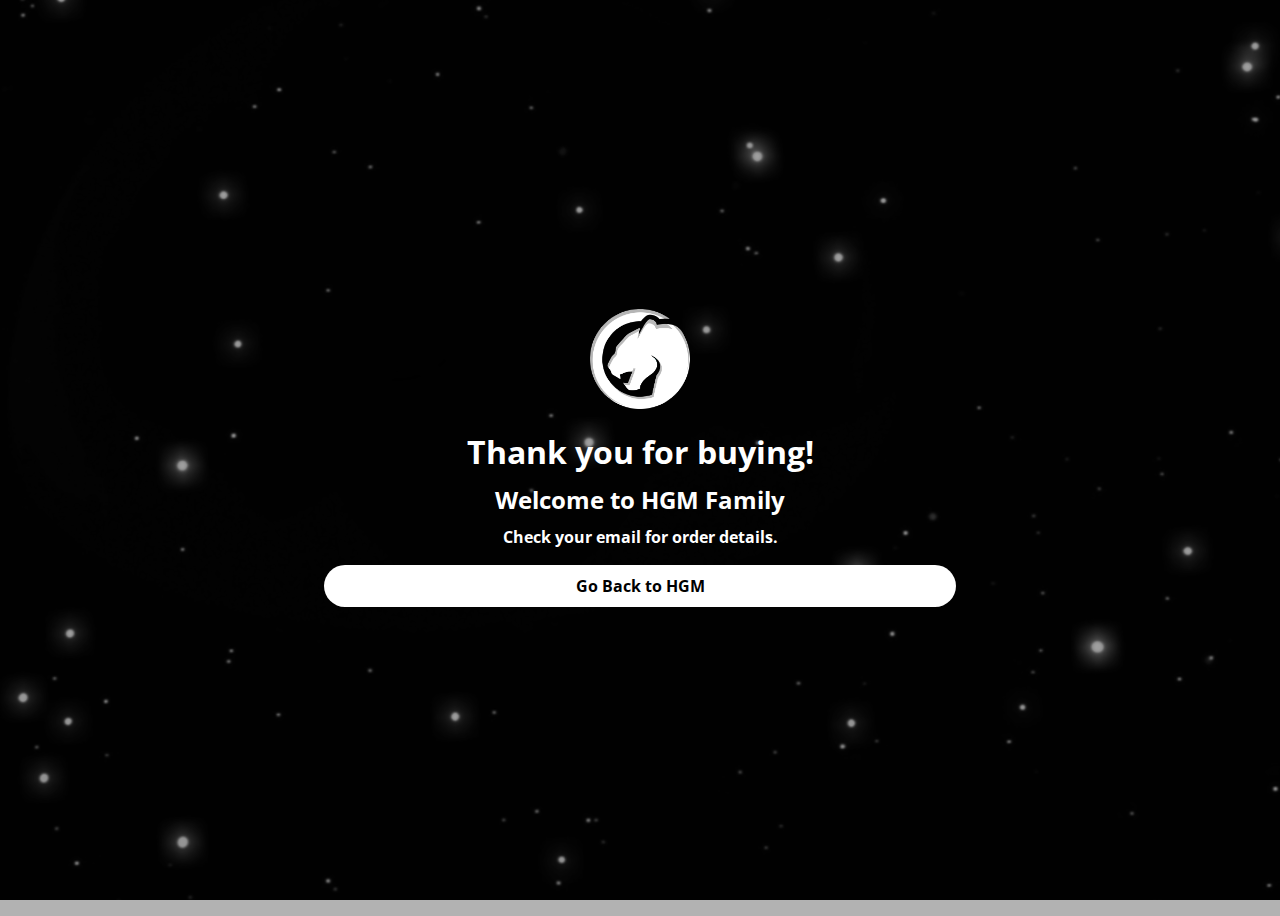
<file: tyFORBUYING.html>
<!DOCTYPE html>
<html lang="en">
<head>
    <link href="https://fonts.googleapis.com/css2?family=Open+Sans:wght@400;700&display=swap" rel="stylesheet">
    <meta charset="UTF-8">
    <meta name="viewport" content="width=device-width, initial-scale=1.0">
	 <link rel="stylesheet" href="TransitionEffectForAllWebpages.css" />
    <title>HGM's Gratitude to Buyer</title>
</head>

    <style>
  body {
    background: url('images/imgbghome.png') rgba(0,0,0,0.3);
    background-blend-mode: multiply;
    background-position: center;
    background-size: cover;
    background-repeat: no-repeat;
	background-attachment: fixed;
    display: flex;
    flex-direction: column;
    align-items: center;
    justify-content: center;
    min-height: 100vh; /* Ensure body fills viewport height */
  }

.container {
  font-family: 'Open Sans', sans-serif;
  color: white;
  /* Remove border-radius, max-width, margin, padding, and border */
  max-height: 400px; /* You might want to adjust this if needed */
  display: flex;
  flex-direction: column;
  /* Remove background-color and box-shadow */

}


.container p {
  margin-top: 10px; /* Adjust the value as needed */
}


.container h1 {
  margin-bottom: -10px; /* Adjust the value as needed */
}
.container h4 {
  margin-top: -10px;     /* Adjust as needed */
  margin-bottom: -3px; 
}





        h2 {
            text-align: center;
        }
        
            h4 {
            text-align: center;
        }



        
.imglogo {
  width: 100px; 
  height: 100px; 
  margin: 0 auto 0px;   /* Center horizontally, add margin below */
  display: block;       /* Ensure it's a block element for centering */
}

.wrapper {
  position: relative;    
  display: flex;         
  flex-direction: column; 
  align-items: center;
  /* Remove margin-bottom and gap for better control */
  /* margin-bottom: 20px; */
  /* gap: 20px; */
}


    .button-container {
  display: flex;
  justify-content: space-around; /* Evenly space the buttons */
  margin-top: 20px; /* Optional spacing from the container */
  width: 100%; /* Make buttons take full width */
  gap: 20px; 
}

/* Button styles */
.change-order {
  width: 50%; /* Adjusted width for better spacing */
  background-color: #fff;
  color: #000000;
  border: none;
  padding: 10px 20px;
  text-align: center;
  text-decoration: none;
  display: inline-block;
  font-size: 16px;
  border-radius: 25px;
  cursor: pointer;
  font-weight: bold;
  font-family: 'Open Sans', sans-serif;  /* Add font-family */
}

.change-order:hover {
  background-color: #ADD8E6;
  color: #000000;
}




    </style>
</head>
<body>
<div class="wrapper"> 
  <img src="images/imglogo.png" alt="Your Logo" class="imglogo">
<div class="container">
  <h1>Thank you for buying!</h1>
  <h2>Welcome to HGM Family</h2>
   <h4>Check your email for order details.</h4>
</div>
  </div>
  <div class="button-container">
    <button button class="change-order" onclick="window.location.href='index.html'">Go Back to HGM</button>
  </div>

<script src="forCONFETTI/confetti.js"></script>
<script>
        // start

        const start = () => {
            setTimeout(function() {
                confetti.start()
            }, 1000); // 1000 is time that after 1 second start the confetti ( 1000 = 1 sec)
        };

        //  Stop

        const stop = () => {
            setTimeout(function() {
                confetti.stop()
            }, 15000); // 5000 is time that after 15 second stop the confetti ( 5000 = 5 sec)
        };

        start();
        stop();
</script>
</body>
</html>
</file>
<file: styleFORINDEX.css>
body{
    background: url('images/imgbghome.png') rgba(0,0,0,0.3);
    background-blend-mode: multiply;
    background-position: center;
    background-size: cover;
    background-repeat: no-repeat;
	background-attachment: fixed;
	overflow: auto; /* Ensure body is scrollable */
}

@media(max-width: 991px){
    .sidebar{
        background-color: rgba(255, 255, 255, 0.15);
        backdrop-filter: blur(10px);
    }
}

header {
    width: 100%; /* Ensure the header takes up the full viewport width */
    text-align: center; /* Center the content within the header */
}

.header-image {
    width: 100%; 
    height: auto;
    display: block;
    max-width: 1834px;
    margin: 0 auto; /* This centers the image horizontally */
}

section {

  /* OR */
  margin-top: -80px; /* Adjust the value to your preference */
    width: 100%;
    height: 100vh;
    display: flex; /* Enable flexbox */
    flex-direction: column; /* Stack elements vertically */
    justify-content: flex-start; /* Align to the top */
    align-items: center;
    text-white;
    font-size: 1.5em;
}

/* for imglogo on index */
.responsivelogo-img {
    width: 10%;
    max-width: 100%;
    height: auto;
    transition: transform 0.3s ease-in-out; /* Smooth transition effect */
}

.responsivelogo-img:hover {
    transform: scale(1.1); /* Scale the image by 10% on hover */
}

.sidebar {
    background-color: rgba(255, 255, 255, 0.15);
    backdrop-filter: blur(10px);
    transition: transform 0.3s ease-in-out; /* Add transition for smooth animation */
    transform: translateX(-100%); /* Start with sidebar hidden offscreen */
}

.sidebar.show {
    transform: translateX(0); /* Show sidebar by moving it to the left */
}

.sidebar.hide {
    transform: translateX(-100%); /* Hide sidebar by moving it offscreen to the left */
}


.footer {
  background-color: #000; /* Black background color */
  color: #ADD8E6; /* Text color */
  padding: 20px 0; /* Add padding top and bottom */
  margin-top: 50px; /* Add margin to push it down */
}

.footer-container {
  width: 60%; /* Set width of the footer container */
  margin: auto; /* Center the footer container horizontally */
}

/* Styles for the subscribe button */
.footer .btn-outline-secondary {
  color: #fff; /* White text color */
}

.footer .btn-outline-secondary:hover {
  background-color: #ADD8E6; /* Blue background color */
  color: #000; /* Black text color */
}

/* Style for the search button with ID 'searchButton' */
#searchButton {
  background-color: black; /* Change the background color */
  color: white;          /* Change the text color */
  border-color: white;    /* Change the outline color */
}

#searchButton:hover {
  background-color: #ADD8E6; /* Change the background color on hover */
  color: black;          /* Change the text color on hover */
  border-color: black;    /* Change the outline color on hover */
}
</file>
<file: TransitionEffectForAllWebpages.css>
body {
    animation: transitionIn 0.75s;
}

@keyframes transitionIn {
    from {
        opacity: 0;
        transform: translateY(-10px);
    }
    
    to {
        opacity: 1;
        transform: translateY(0);
    }
}
</file>
<file: styleFORHOME.css>
/* General Styles */
body {
    background: url('images/imgbghome.png') rgba(0, 0, 0, 0.3);
    background-blend-mode: multiply;
    background-position: center;
    background-size: cover;
    background-repeat: no-repeat;
    background-attachment: fixed;
    overflow: auto;
    font-family: sans-serif;
}

header {
    width: 100%;
    text-align: center;
}

.header-image {
    width: 100%;
    height: auto;
    display: block;
    max-width: 1834px;
    margin: 0 auto;
}

.responsivelogo-img {
    width: 10%;
    max-width: 100%;
    height: auto;
    transition: transform 0.3s ease-in-out;
}

.responsivelogo-img:hover {
    transform: scale(1.1); 
}

.sidebar {
    background-color: rgba(255, 255, 255, 0.15);
    backdrop-filter: blur(10px);
    transition: transform 0.3s ease-in-out;
    transform: translateX(-100%);
}

.sidebar.show {
    transform: translateX(0);
}

.sidebar.hide {
    transform: translateX(-100%);
}

.footer {
    background-color: #000;
    color: #ADD8E6;
    padding: 20px 0;
    width: 100%;
}

.footer-container {
    width: 60%;
    margin: auto;
}

.footer .btn-outline-secondary {
    color: #fff;
}

.footer .btn-outline-secondary:hover {
    background-color: #ADD8E6;
    color: #000;
}

#searchButton {
    background-color: black;
    color: white;
    border-color: white;
}

#searchButton:hover {
    background-color: #ADD8E6;
    color: black;
    border-color: black;
}

*, *::before, *::after {
    box-sizing: border-box;
}

.featured-product-video {
    border: 2px solid #ccc;
    border-radius: 8px;
    width: 100%; /* Make the video responsive */
    height: auto; /* Maintain the aspect ratio */
}

.containerforproducts {
    display: grid;
    grid-template-columns: 2fr 1fr;
    grid-template-rows: auto 1fr;
    gap: 10px;
    max-width: 1200px;
    margin: 50px auto; /* Center the container */
    padding: 0 20px; /* Add horizontal padding */
}

section, aside, article {
    overflow: hidden;
}

section {
    grid-column: 1 / 2;
    grid-row: 1 / 2;
    background-color: transparent;
    color: #fff;
    padding: 20px;
}

.aside-image {
    max-width: 100%;
    height: auto;
    margin-bottom: 15px;
}

aside {
    grid-column: 2 / 3;
    grid-row: 1 / 3; /* Adjust the grid row span */
    background-color: transparent;
    color: #ADD8E6;
    padding: 10px;
}

aside h3 {
    color: #fff;
}

article {
    grid-column: 1 / 2;
    grid-row: 2 / 3;
    background-color: transparent;
    color: #fff;
    padding: 20px;
}

p {
    text-align: justify;
}

.get-it-now-button {
    background-color: white;
    color: black;
    font-weight: bold;
    border: none;
    padding: 15px 30px;
    text-align: center;
    text-decoration: none;
    display: inline-block;
    font-size: 16px;
    border: 3px solid lightblue;
    border-radius: 10px;
    cursor: pointer;
    transition: all 0.3s ease;
}

.get-it-now-button:hover {
    background-color: lightblue;
    color: black;
}

.hmouse {
    border: 3px solid lightblue;
    border-radius: 10px;
    transition: background-color 0.3s ease;
}

.hmouse:hover {
    background-color: lightblue;
}

#scrollDownButton {
    background-color: lightblue;
    color: black;
    border: none;
    padding: 15px 246px;
    text-align: center;
    text-decoration: none;
    display: inline-block;
    font-size: 16px;
    border-radius: 25px;
    cursor: pointer;
    font-weight: bold;
}

#scrollDownButton:hover {
    background-color: #fff;
    color: #000;
}

#scrollDownButtonBreakingNews {
    background-color: #8B0000;
    color: #fff;
    border: none;
    padding: 15px 230px;
    text-align: center;
    text-decoration: none;
    display: inline-block;
    font-size: 16px;
    border-radius: 25px;
    cursor: pointer;
    font-weight: bold;
}

#scrollDownButtonBreakingNews:hover {
    background-color: #fff;
    color: #000;
}

/* Mobile Styles */
@media (max-width: 576px) {
    .containerforproducts {
        display: flex;
        flex-direction: column;
        gap: 5px;
        max-width: 100%;
        padding: 0 10px; /* Add horizontal padding */
    }

    section, aside, article {
        padding: 10px;
    }

    aside {
        order: 2; /* Move aside to the first order */
    }

    section {
        order: 1;
    }

    article {
        order: 3;
    }

    #scrollDownButtonBreakingNews {
        padding: 15px 18px;
    }

    #scrollDownButton {
        padding: 10px 30px;
    }
}

/* Larger Screen Styles */
@media (min-width: 992px) {
    .containerforproducts {
        grid-template-columns: 2fr 1fr;
    }

    aside {
        grid-column: 2;
        grid-row: 1 / 3; /* Ensure aside spans both rows */
        padding: 10px;
    }

    section,
    article {
        padding: 20px;
    }
}

@media (max-width: 1200px) {
    .containerforproducts {
        margin: 50px 20px;
        padding: 0 10px; /* Add horizontal padding */
    }
}

@media (min-width: 992px) {
    section, aside, article {
        padding: 20px;
    }
}

.containerforproducts img {
    max-width: 100%;
    height: auto;
}

/* Tablet Styles */
@media (max-width: 768px) {
    .containerforproducts {
        grid-template-columns: 1fr;
        grid-template-rows: auto auto auto;
        margin: 20px;
    }

    aside {
        grid-column: 1;
        grid-row: 1; /* Move aside to the first row */
        padding: 10px;
    }

    section {
        grid-row: 2;
    }

    article {
        grid-row: 3;
    }

    section,
    article {
        grid-column: 1;
        padding: 15px;
    }
}

.scroll-to-top-btn {
    position: fixed;
    bottom: 20px;
    right: 20px;
    background-color: #ADD8E6;
    color: #000000;
    width: 40px;
    height: 40px;
    border: none;
    border-radius: 50%;
    font-size: 20px;
    cursor: pointer;
    opacity: 0;
    transition: opacity 0.3s ease;
    z-index: 9;
}

.scroll-to-top-btn i {
    position: absolute;
    top: 50%;
    left: 50%;
    transform: translate(-50%, -50%);
}

.scroll-to-top-btn.show {
    opacity: 1;
}

.containercontactus {
    background-color: white;
    padding: 20px;
    border-radius: 10px;
    box-shadow: 0 2px 5px rgba(0, 0, 0, 0.1);
    width: 90%;
    max-width: 600px;
    margin: 0 auto;
    grid-column: 1 / -1;
    grid-row: 3 / 4;
}

@media (max-width: 768px) {
    .containercontactus {
        width: 95%;
        padding: 15px;
    }
}

.containercontactus h2 {
    text-align: center;
    margin-bottom: 15px;
}

.containercontactus .form-group {
    margin-bottom: 10px;
}

.containercontactus label {
    display: block;
    margin-bottom: 5px;
    font-size: 14px;
}

.containercontactus input,
.containercontactus textarea {
    width: 100%;
    padding: 8px;
    border: 1px solid #ddd;
}

.submitcontactforms {
    background-color: #000000;
    color: white;
    padding: 8px 12px;
    border: none;
    border-radius: 5px;
    cursor: pointer;
    width: 100%;
    font-size: 14px;
}

.submitcontactforms:hover {
    background-color: #ADD8E6;
    color: #000000;
}
</file>
<file: styleFORCONTACTUS.css>
/* General Styles */
body {
    background: url('images/imgbghome.png') rgba(0, 0, 0, 0.3);
    background-blend-mode: multiply;
    background-position: center;
    background-size: cover;
    background-repeat: no-repeat;
    background-attachment: fixed;
    overflow: auto;
    font-family: sans-serif;
}

header {
    width: 100%;
    text-align: center;
}

.header-image {
    width: 100%;
    height: auto;
    display: block;
    max-width: 1834px;
    margin: 0 auto;
}

.responsivelogo-img {
    width: 10%;
    max-width: 100%;
    height: auto;
    transition: transform 0.3s ease-in-out;
}

.responsivelogo-img:hover {
    transform: scale(1.1); 
}

.sidebar {
    background-color: rgba(255, 255, 255, 0.15);
    backdrop-filter: blur(10px);
    transition: transform 0.3s ease-in-out;
    transform: translateX(-100%);
}

.sidebar.show {
    transform: translateX(0);
}

.sidebar.hide {
    transform: translateX(-100%);
}

.footer {
    background-color: #000;
    color: #ADD8E6;
    padding: 20px 0;
    width: 100%;
}

.footer-container {
    width: 60%;
    margin: auto;
}

.footer .btn-outline-secondary {
    color: #fff;
}

.footer .btn-outline-secondary:hover {
    background-color: #ADD8E6;
    color: #000;
}

#searchButton {
    background-color: black;
    color: white;
    border-color: white;
}

#searchButton:hover {
    background-color: #ADD8E6;
    color: black;
    border-color: black;
}

*, *::before, *::after {
    box-sizing: border-box;
}

.featured-product-video {
    border: 2px solid #ccc;
    border-radius: 8px;
    width: 100%; /* Make the video responsive */
    height: auto; /* Maintain the aspect ratio */
}

.containerforproducts {
    display: grid;
    grid-template-columns: 2fr 1fr;
    grid-template-rows: auto 1fr;
    gap: 10px;
    max-width: 1200px;
    margin: 50px auto; /* Center the container */
    padding: 0 20px; /* Add horizontal padding */
}

section, aside, article {
    overflow: hidden;
}

section {
    grid-column: 1 / 2;
    grid-row: 1 / 2;
    background-color: transparent;
    color: #fff;
    padding: 20px;
}

.aside-image {
    max-width: 100%;
    height: auto;
    margin-bottom: 15px;
}

aside {
    grid-column: 2 / 3;
    grid-row: 1 / 3; /* Adjust the grid row span */
    background-color: transparent;
    color: #ADD8E6;
    padding: 10px;
}

aside h3 {
    color: #fff;
}

article {
    grid-column: 1 / 2;
    grid-row: 2 / 3;
    background-color: transparent;
    color: #fff;
    padding: 20px;
}

p {
    text-align: justify;
}

.get-it-now-button {
    background-color: white;
    color: black;
    font-weight: bold;
    border: none;
    padding: 15px 30px;
    text-align: center;
    text-decoration: none;
    display: inline-block;
    font-size: 16px;
    border: 3px solid lightblue;
    border-radius: 10px;
    cursor: pointer;
    transition: all 0.3s ease;
}

.get-it-now-button:hover {
    background-color: lightblue;
    color: black;
}

.hmouse {
    border: 3px solid lightblue;
    border-radius: 10px;
    transition: background-color 0.3s ease;
}

.hmouse:hover {
    background-color: lightblue;
}

#scrollDownButton {
    background-color: lightblue;
    color: black;
    border: none;
    padding: 15px 246px;
    text-align: center;
    text-decoration: none;
    display: inline-block;
    font-size: 16px;
    border-radius: 25px;
    cursor: pointer;
    font-weight: bold;
}

#scrollDownButton:hover {
    background-color: #fff;
    color: #000;
}

#scrollDownButtonBreakingNews {
    background-color: #8B0000;
    color: #fff;
    border: none;
    padding: 15px 230px;
    text-align: center;
    text-decoration: none;
    display: inline-block;
    font-size: 16px;
    border-radius: 25px;
    cursor: pointer;
    font-weight: bold;
}

#scrollDownButtonBreakingNews:hover {
    background-color: #fff;
    color: #000;
}

/* Mobile Styles */
@media (max-width: 576px) {
    .containerforproducts {
        display: flex;
        flex-direction: column;
        gap: 5px;
        max-width: 100%;
        padding: 0 10px; /* Add horizontal padding */
    }

    section, aside, article, .containercontactus {
        padding: 10px;
    }

    aside {
        order: 3; /* Move aside to the second order */
    }

    section {
        order: 4;
    }

    article {
        order: 1;
    }

    .containercontactus {
        order: 2; /* Ensure contact us container is last */
    }
}


/* Larger Screen Styles */
@media (min-width: 992px) {
    .containerforproducts {
        grid-template-columns: 2fr 1fr;
    }

    aside {
        grid-column: 2;
        grid-row: 1 / 3; /* Ensure aside spans both rows */
        padding: 10px;
    }

    section,
    article {
        padding: 20px;
    }
}

@media (max-width: 1200px) {
    .containerforproducts {
        margin: 50px 20px;
        padding: 0 10px; /* Add horizontal padding */
    }
}

@media (min-width: 992px) {
    section, aside, article {
        padding: 20px;
    }
}

.containerforproducts img {
    max-width: 100%;
    height: auto;
}

/* Tablet Styles */
@media (max-width: 768px) {
    .containerforproducts {
        grid-template-columns: 1fr;
        grid-template-rows: auto auto auto;
        margin: 20px;
    }

    aside {
        grid-column: 1;
        grid-row: 1; /* Move aside to the first row */
        padding: 10px;
    }

    section {
        grid-row: 2;
    }

    article {
        grid-row: 3;
    }

    section,
    article {
        grid-column: 1;
        padding: 15px;
    }
}

.scroll-to-top-btn {
    position: fixed;
    bottom: 20px;
    right: 20px;
    background-color: #ADD8E6;
    color: #000000;
    width: 40px;
    height: 40px;
    border: none;
    border-radius: 50%;
    font-size: 20px;
    cursor: pointer;
    opacity: 0;
    transition: opacity 0.3s ease;
    z-index: 9;
}

.scroll-to-top-btn i {
    position: absolute;
    top: 50%;
    left: 50%;
    transform: translate(-50%, -50%);
}

.scroll-to-top-btn.show {
    opacity: 1;
}

.containercontactus {
    background-color: white;
    padding: 20px;
    border-radius: 10px;
    box-shadow: 0 2px 5px rgba(0, 0, 0, 0.1);
    width: 90%;
    max-width: 600px;
    margin: 0 auto;
    grid-column: 1 / -1;
    grid-row: 3 / 4;
}

@media (max-width: 768px) {
    .containercontactus {
        width: 95%;
        padding: 15px;
    }
}

.containercontactus h2 {
    text-align: center;
    margin-bottom: 15px;
}

.containercontactus .form-group {
    margin-bottom: 10px;
}

.containercontactus label {
    display: block;
    margin-bottom: 5px;
    font-size: 14px;
}

.containercontactus input,
.containercontactus textarea {
    width: 100%;
    padding: 8px;
    border: 1px solid #ddd;
}

.submitcontactforms {
    background-color: #000000;
    color: white;
    padding: 8px 12px;
    border: none;
    border-radius: 5px;
    cursor: pointer;
    width: 100%;
    font-size: 14px;
}

.submitcontactforms:hover {
    background-color: #ADD8E6;
    color: #000000;
}
</file>
<file: styleFORPAYMENT.css>
body {
  background: url('images/imgbghome.png') rgba(0,0,0,0.3);
  background-blend-mode: multiply;
  background-position: center;
  background-size: cover;
  background-repeat: no-repeat;
  background-attachment: fixed;
  color: #fff;
  font-family: 'Poppins', sans-serif;
  display: flex;
  flex-direction: column;
  min-height: 100vh;
  margin: 0;
  overflow: auto; /* Ensure body is scrollable */
}

@media(max-width: 991px){
    .sidebar{
        background-color: rgba(255, 255, 255, 0.15);
        backdrop-filter: blur(10px);
    }
}

header {
    width: 100%; /* Ensure the header takes up the full viewport width */
    text-align: center; /* Center the content within the header */
}

.header-image {
    width: 100%; 
    height: auto;
    display: block;
    max-width: 1834px;
    margin: 0 auto; /* This centers the image horizontally */
}

.sidebar {
    background-color: rgba(255, 255, 255, 0.15);
    backdrop-filter: blur(10px);
    transition: transform 0.3s ease-in-out; /* Add transition for smooth animation */
    transform: translateX(-100%); /* Start with sidebar hidden offscreen */
}

.sidebar.show {
    transform: translateX(0); /* Show sidebar by moving it to the left */
}

.sidebar.hide {
    transform: translateX(-100%); /* Hide sidebar by moving it offscreen to the left */
}

.containerforpayment {
  display: flex;
  justify-content: center;
  align-items: center;
  padding: 25px;
  flex: 1;
  background: rgba(0, 0, 0, 0.7); /* Adjusted to darken the background */
  overflow: auto; /* Allow container to be scrollable */
}

.containerforpayment form {
  padding: 20px;
  width: 700px;
  background: #000;
  color: #fff;
  box-shadow: 0 5px 10px rgba(0, 0, 0, .1);
}

.containerforpayment form .row {
  display: flex;
  flex-wrap: wrap;
  gap: 15px;
}

.containerforpayment form .row .col {
  flex: 1 1 45%; /* Adjusted to fit two columns */
}

.containerforpayment form .row .col .title {
  font-size: 20px;
  color: #fff;
  padding-bottom: 10px;
  text-transform: uppercase;
}

.containerforpayment form .row .col .inputBox {
  margin: 10px 0;
}

.containerforpayment form .row .col .inputBox span {
  margin-bottom: 10px;
  display: block;
  color: #fff;
}

.containerforpayment form .row .col .inputBox input {
  width: 100%;
  border: 1px solid #ccc;
  padding: 10px 15px;
  font-size: 15px;
  text-transform: none;
  color: #000;
  background-color: #fff;
}

.containerforpayment form .row .col .inputBox input:focus {
  border: 1px solid #000;
}

.containerforpayment form .row .col .flex {
  display: flex;
  gap: 15px;
}

.containerforpayment form .row .col .flex .inputBox {
  margin-top: 5px;
}

.submit-btn {
  width: 100%;
  background: #fff;
  color: #000;
  padding: 12px;
  margin-top: 10px;
  font-size: 17px;
  border: none;
  cursor: pointer;
}

.submit-btn:hover {
  background: #ADD8E6;
  color: #000;
}

.footer {
  background-color: #000; /* Black background color */
  color: #ADD8E6; /* Text color */
  padding: 20px 0; /* Add padding top and bottom */
  margin-top: 50px; /* Add margin to push it down */
}

.footer-container {
  width: 60%; /* Set width of the footer container */
  margin: auto; /* Center the footer container horizontally */
}

/* Styles for the subscribe button */
.footer .btn-outline-secondary {
  color: #fff; /* White text color */
}

.footer .btn-outline-secondary:hover {
  background-color: #ADD8E6; /* Blue background color */
  color: #000; /* Black text color */
}

/* Style for the search button with ID 'searchButton' */
#searchButton {
  background-color: black; /* Change the background color */
  color: white;          /* Change the text color */
  border-color: white;    /* Change the outline color */
}

#searchButton:hover {
  background-color: #ADD8E6; /* Change the background color on hover */
  color: black;          /* Change the text color on hover */
  border-color: black;    /* Change the outline color on hover */
}

/* Center the button */

.button-container {
  display: flex;
  flex-direction: column; /* Change to column layout */
  justify-content: center;
  align-items: center; 
}



/* Button styles */
.change-order {
  width: 44%;
  background-color: #ADD8E6;
  color: #000000;
  border: none;
  padding: 10px 20px;
  text-align: center;
  text-decoration: none;
  display: inline-block;
  font-size: 16px;
  border-radius: 25px;
  cursor: pointer;
  font-weight: bold;
}

.change-order:hover {
  background-color: #0000FF;
  color: #fff;
}

/* Button styles */
.clear-order {
  width: 44%;
  background-color: #8B0000;
  color: #fff;
  border: none;
  padding: 10px 20px;
  text-align: center;
  text-decoration: none;
  display: inline-block;
  font-size: 16px;
  border-radius: 25px;
  cursor: pointer;
  font-weight: bold;
   margin-top: 10px; /* pupush neto ung clear sa baba*/
}



.clear-order:hover {
  background-color: #FF0000;
  color: #fff;
}
</file>
<file: styleFORPRODUCTS.css>
html, body {
    height: 100%;
    margin: 0;
    padding: 0;
}

body {
    background: url('images/imgbghome.png') rgba(0, 0, 0, 0.3);
    background-blend-mode: multiply;
    background-position: center;
    background-size: cover;
    background-repeat: no-repeat;
    background-attachment: fixed;
}






.header-image {
    width: 100%; 
    height: auto;
    display: block;
    max-width: 1834px;
    /* Remove text-align and margin: 0 auto */
}

/* for imglogo on index */
.responsivelogo-img {
    width: 40px; /* Adjust as needed */
    height: auto;
    transition: transform 0.3s ease-in-out; /* Smooth transition effect */
}

.responsivelogo-img:hover {
    transform: scale(1.1); /* Scale the image by 10% on hover */
}


.container {
    width: 50vw;
    margin: auto;
    transition: 0.5s;
}

.container h1 {
    color: #000000;
}



header {
	width: 100%; 
    display: flex;     /* Use Flexbox for layout */
    justify-content: space-between; /* Align items to the start and end */
    align-items: center;  /* Vertically center items */

}

header .shopping {
	margin-top: 12px;
    position: relative;
    text-align: right;
	padding: 10px 20px; /* Adjust padding as needed */
}

header .shopping i {
    font-size: 3rem;
    color: #ffffff;
    cursor: pointer;
    transition: all 0.25s ease;
}

header .shopping i:hover {
    color: #ADD8E6;
}

header .shopping span {
    position: absolute;
    top: -3px;
    left: 57%;
    background: #444444;
    padding: 3px 10px;
    border-radius: 50%;
    color: #fff;
    display: flex;
    justify-content: center;
    align-items: center;
    font-weight: bold;
}

.Cart {
    position: fixed;
    top: 0;
    left: 100%;
    width: 500px;
    height: 100vh;
    background-color: #dadada;
    border-left: 1px solid #dadada;
    transition: 0.5s;
    overflow-y: auto; /* Add scrollbar when content overflows vertically */
}


.active .Cart {
    left: calc(100% - 500px);
	z-index: 10; /* Set a higher z-index value for the cart */

}

.active .container {
    transform: translateX(-200px);
}

.Cart h1 {
    color: #000000;
    font-weight: 300;
    margin: 0;
    padding: 0 20px;
    height: 80px;
    display: flex;
    align-items: center;
    justify-content: space-between;
}

.Cart h1 .clearCart {
    font-size: 1rem;
    color: red;
    cursor: pointer;
    transition: color 0.25s ease;
}

.Cart h1 .clearCart:hover {
    color: darkred;
}

.Cart .checkOut {
    position: sticky;
    bottom: 0;
    width: 100%;
    display: grid;
    grid-template-columns: repeat(2, 1fr);
}

.Cart .checkOut div {
    background-color: #ADD8E6;
    color: #000000;
    width: 100%;
    height: 70px;
    display: flex;
    justify-content: center;
    align-items: center;
    font-weight: 700;
    cursor: pointer;
}

.Cart .checkOut div:nth-child(2) {
    background-color: #1c1f25;
    color: #efefef;
}

.container .list {
    display: grid;
    grid-template-columns: repeat(3, 1fr);
    gap: 20px;
    margin-top: 50px;
}

.list .item {
    text-align: center;
    background-color: #000000;
    padding: 20px;
    box-shadow: 0 50px 50px rgba(0, 0, 0, 0.25);
    letter-spacing: 1px;
    transition: all 0.25s ease;
    border-radius: 8px;
    cursor: pointer;
}

.list .item:hover {
    background-color: #ADD8E6;
}

.list .item:hover .title {
    color: #000000;
    font-weight: 600;
}

.list .item:hover .price {
    color: #000000;
}

.list .item img {
    width: 90%;
    height: 250px;
}

.list .item .title {
    font-weight: 600;
    color: #efefef;
}

.list .item .price {
    margin: 10px;
    color: #efefef;
}

.list .item button {
    background-color: #ffffff;
    color: #000000;
    font-size: 1rem;
    font-weight: 600;
    width: 100%;
    padding: 10px;
    border: 3px solid #efefef;
    border-radius: 8px;
    cursor: pointer;
    transition: all 0.25s ease;
}

.bg-gray {
  background-color: rgba(255, 255, 255, 0.15) !important;
}

.list .item button:hover {
    background-color: #000000;
    color: #ADD8E6;
}

.listCart li {
    display: grid;
    grid-template-columns: 100px repeat(3, 1fr);
    color: #fff;
    row-gap: 10px;
}

.listCart li div {
    display: flex;
    justify-content: center;
    align-items: center;
}

.listCart li img {
    width: 90%;
}

.listCart .count {
    margin: 0 10px;
    color: #1c1f25;
    font-size: 1.2rem;
}

.CartTitle,
.CartPrice {
    color: #1c1f25;
}

.CartButton {
    width: 28px;
    height: 28px;
    color: #efefef;
    font-size: 1.5rem;
    border-radius: 50%;
    display: flex;
    justify-content: center;
    align-items: center;
    cursor: pointer;
}

/* Media Queries for Medium Screens (max-width: 991px) */
@media (max-width: 991px) {
    .sidebar{
        background-color: rgba(255, 255, 255, 0.15);
        backdrop-filter: blur(10px);
    }


	.sidebar {
		background-color: rgba(255, 255, 255, 0.15);
		backdrop-filter: blur(10px);
		transition: transform 0.3s ease-in-out; /* Add transition for smooth animation */
		transform: translateX(-100%); /* Start with sidebar hidden offscreen */
	}

	.sidebar.show {
		transform: translateX(0); /* Show sidebar by moving it to the left */
	}

	.sidebar.hide {
		transform: translateX(-100%); /* Hide sidebar by moving it offscreen to the left */
	}
}

/* Media Queries for Mobile Screens (max-width: 768px) */
@media (max-width: 768px) {
    .container {
        width: 90vw;
    }

    .container .list {
        grid-template-columns: 1fr;
    }

    .Cart {
        width: 100%;
    }

    .active .Cart {
        left: 0;
    }

    .active .container {
        transform: none;
    }

    header {
        grid-template-columns: 1fr 40px;
    }

    header .shopping i {
        font-size: 3rem;
    }

    .Cart .checkOut div {
        height: 60px;
    }

    .list .item img {
        height: auto;
    }
}

/*for scroll button */
.scroll-to-top-btn {
    position: fixed;
    bottom: 20px;
    right: 20px;
    background-color: #ADD8E6;
    color: #000000;
    width: 40px;
    height: 40px;
    border: none;
    border-radius: 50%;
    font-size: 20px;
    cursor: pointer;
    opacity: 0; /* Initial opacity set to 0 */
    transition: opacity 0.3s ease; /* Transition for fade animation */
    z-index: 9; /* Ensure it's above other elements */
}


/*for scroll button there is another part also at the top */
.scroll-to-top-btn i {
    position: absolute;
    top: 50%;
    left: 50%;
    transform: translate(-50%, -50%);
}

.scroll-to-top-btn.show {
    opacity: 1; /* Opacity set to 1 when 'show' class is added */
}



.footer {
  background-color: #000; /* Black background color */
  color: #ADD8E6; /* Text color */
  padding: 20px 0; /* Add padding top and bottom */
  margin-top: 50px; /* Add margin to push it down */
}

.footer-container {
  width: 60%; /* Set width of the footer container */
  margin: auto; /* Center the footer container horizontally */
}

/* Styles for the subscribe button */
.footer .btn-outline-secondary {
  color: #fff; /* White text color */
}

.footer .btn-outline-secondary:hover {
  background-color: #ADD8E6; /* Blue background color */
  color: #000; /* Black text color */
}

/* Style for the search button with ID 'searchButton' */
#searchButton {
  background-color: black; /* Change the background color */
  color: white;          /* Change the text color */
  border-color: white;    /* Change the outline color */
}

#searchButton:hover {
  background-color: #ADD8E6; /* Change the background color on hover */
  color: black;          /* Change the text color on hover */
  border-color: black;    /* Change the outline color on hover */
}
</file>
